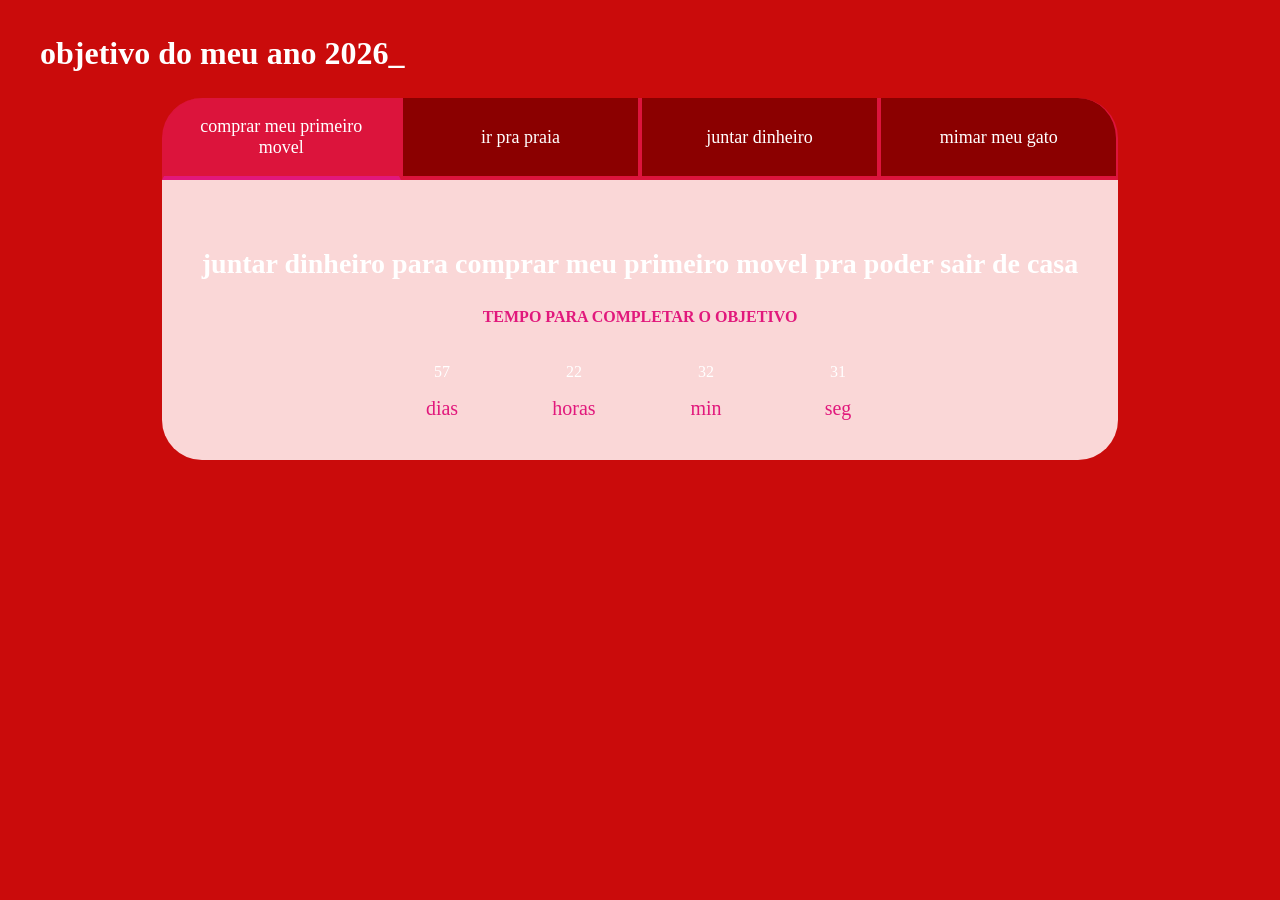
<file: index.html>
<!DOCTYPE html>
<html lang="pt-br">
<head>
    <meta charset="UTF-8">
    <meta name="viewport" content="width=device-width, initial-scale=1.0">
    <title>metas do meu ano 2026</title>
    <link rel="stylesheet" href="style.css">
</head>
<body>
    <section class="conteudo-principal">
        <h2 class="titulo-principal">objetivo do meu ano 2026<span>_</span></h2>

        <div class="conteudo">
            <div class="botoes">
                <button class="botao ativo">comprar meu primeiro movel</button>
                <button class="botao">ir pra praia</button>
                <button class="botao">juntar dinheiro</button>
                <button class="botao">mimar meu gato</button>
            </div>

            <div class="abas-textos">
                <div class="aba-conteudo ativo">
                    <h3 class="aba-conteudo-titulo-principal">juntar dinheiro para comprar meu primeiro movel pra poder sair de casa</h3>
                    <h4 class="aba-conteudo-titulo-secundario">tempo para completar o objetivo</h4>
                    <div class="contador">
                        <div class="contador-digito">
                            <p class="contador-digto-numero" id="dias0">0</p>
                            <p class="contador-digito-texto">dias</p>
                        </div>
                        <div class="contador-digito">
                            <p class="contador-digto-numero" id="horas0">0</p>
                            <p class="contador-digito-texto">horas</p>
                        </div>
                        <div class="contador-digito">
                            <p class="contador-digto-numero" id="min0">0</p>
                            <p class="contador-digito-texto">min</p>
                        </div>
                        <div class="contador-digito">
                            <p class="contador-digto-numero" id="seg0">0</p>
                            <p class="contador-digito-texto">seg</p>
                        </div>
                    </div>
                </div>

                <div class="aba-conteudo">
                    <h3 class="aba-conteudo-titulo-principal">conhecer a praia para saber se e bom ou ruim </h3>
                    <h4 class="aba-conteudo-titulo-secundario">tempo para completar o objetivo</h4>
                    <div class="contador">
                        <div class="contador-digito">
                            <p class="contador-digto-numero" id="dias1">0</p>
                            <p class="contador-digito-texto">dias</p>
                        </div>
                        <div class="contador-digito">
                            <p class="contador-digto-numero" id="horas1">0</p>
                            <p class="contador-digito-texto">horas</p>
                        </div>
                        <div class="contador-digito">
                            <p class="contador-digito-numero" id="min1">0</p>
                            <p class="contador-digito-texto">min</p>
                        </div>
                        <div class="contador-digito">
                            <p class="contador-digto-numero" id="seg1">0</p>
                            <p class="contador-digito-texto">seg</p>
                        </div>
                    </div>
                </div> 

                <div class="aba-conteudo">
                    <h3 class="aba-conteudo-titulo-principal">trabalhar o quanto for preciso para juntar dinheiro</h3>
                    <h4 class="aba-conteudo-titulo-secundario">tempo para completar o objetivo</h4>
                    <div class="contador">
                        <div class="contador-digito">
                            <p class="contador-digto-numero" id="dias2">0</p>
                            <p class="contador-digito-texto">dias</p>
                        </div>
                        <div class="contador-digito">
                            <p class="contador-digto-numero" id="horas2">0</p>
                            <p class="contador-digito-texto">horas</p>
                        </div>
                        <div class="contador-digito">
                            <p class="contador-digto-numero" id="min2">0</p>
                            <p class="contador-digito-texto">min</p>
                        </div>
                        <div class="contador-digito">
                            <p class="contador-digto-numero" id="seg2">0</p>
                            <p class="contador-digito-texto">seg</p>
                        </div>
                    </div>
                </div>

                <div class="aba-conteudo">
                    <h3 class="aba-conteudo-titulo-principal">comprar bastante comidas e brinquedos pro meu filho felino</h3>
                    <h4 class="aba-conteudo-titulo-secundario">tempo para completar o objetivo</h4>
                    <div class="contador">
                        <div class="contador-digito">
                            <p class="contador-digto-numero" id="dias3">0</p>
                            <p class="contador-digito-texto">dias</p>
                        </div>
                        <div class="contador-digito">
                            <p class="contador-digto-numero" id="horas3">0</p>
                            <p class="contador-digito-texto">horas</p>
                        </div>
                        <div class="contador-digito">
                            <p class="contador-digto-numero" id="min3">0</p>
                            <p class="contador-digito-texto">min</p>
                        </div>
                        <div class="contador-digito">
                            <p class="contador-digto-numero" id="seg3">0</p>
                            <p class="contador-digito-texto">seg</p>
                        </div>
                    </div>
                </div>
            </div>  
        </div>
    </section>
    <script src="main.js"></script>
</body>
</html>
</file>
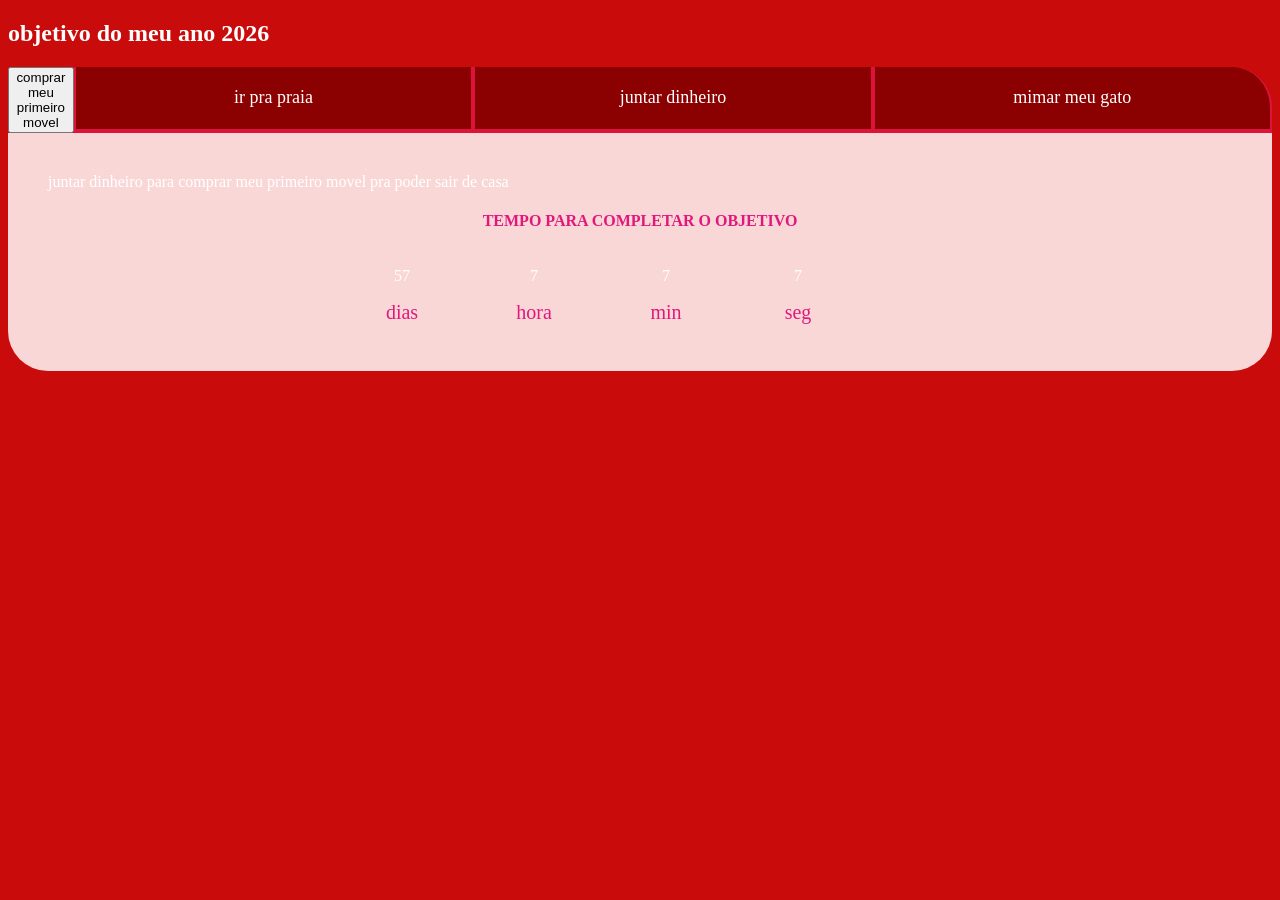
<file: script.html>
<!DOCTYPE html>
<html lang="pt-br">
    <head>
        <meta charset="UTF-8">
        <meta meta="viewport" content="widt=device-width, initial-scale=1.0">
        <title>metas do meu ano 2026</title>
        <link rel="stylesheet" href="style.css">
    
    </head>

    <body>
<section class="conteudo principal">
    <h2 class="titulo principal">objetivo do meu ano 2026</h2>
    <div class="conteudo">
        <div class="botoes">
            <button class="botao-ativo">comprar meu primeiro movel</button>
            <button class="botao">ir pra praia</button>
            <button class="botao">juntar dinheiro</button>
            <button class="botao">mimar meu gato</button>
        </div>
    <div class="abas-textos">
    <div class="aba-conteudo ativo"
        <h3 class="aba-conteudo-titulo=principal">juntar dinheiro para comprar meu primeiro movel pra poder sair de casa</h3>
        <h4 class="aba-conteudo-titulo-secundario">tempo para completar o objetivo</h4>
    <div class="contador">
        <div class="contador-digito">
            <p class="contador-digto-numero" id="dias0">7</p>
            <p class="contador-digito-texto">dias</p>
        </div>
         <div class="contador-digito">
            <p class="contador-digto-numero" id="hora0">7</p>
            <p class="contador-digito-texto">hora</p>
        </div>
         <div class="contador-digito">
            <p class="contador-digto-numero" id="min0">7</p>
            <p class="contador-digito-texto">min</p>
        </div>
         <div class="contador-digito">
            <p class="contador-digto-numero" id="seg0">7</p>
            <p class="contador-digito-texto">seg</p>
        
            </div>
         <div class="abas-textos">
    <div class="aba-conteudo"
        <h3 class="aba-conteudo-titulo=principal">conhecer a praia para saber se e bom ou ruim </h3>
        <h4 class="aba-conteudo-titulo-secundario">tempo para completar o objetivo</h4>
    <div class="contador">
        <div class="contador-digito">
            <p class="contador-digto-numero" id="dias0">7</p>
            <p class="contador-digito-texto">dias</p>
        </div>
         <div class="contador-digito">
            <p class="contador-digto-numero" id="hora0">7</p>
            <p class="contador-digito-texto">hora</p>
        </div>
         <div class="contador-digito">
            <p class="contador-digto-numero" id="min0">7</p>
            <p class="contador-digito-texto">min</p>
        </div>
         <div class="contador-digito">
            <p class="contador-digto-numero" id="seg0">7</p>
            <p class="contador-digito-texto">seg</p>
         </div>
         </div>
         <div class="abas-textos">
    <div class="aba-conteudo"
        <h3 class="aba-conteudo-titulo=principal">trabalhar o quanto for preciso para juntar dinheiro</h3>
        <h4 class="aba-conteudo-titulo-secundario">tempo para completar o objetivo</h4>
    <div class="contador">
        <div class="contador-digito">
            <p class="contador-digto-numero" id="dias0">7</p>
            <p class="contador-digito-texto">dias</p>
        </div>
         <div class="contador-digito">
            <p class="contador-digto-numero" id="hora0">7</p>
            <p class="contador-digito-texto">hora</p>
        </div>
         <div class="contador-digito">
            <p class="contador-digto-numero" id="min0">7</p>
            <p class="contador-digito-texto">min</p>
        </div>
         <div class="contador-digito">
            <p class="contador-digto-numero" id="seg0">7</p>
            <p class="contador-digito-texto">seg</p>
           </div>
            </div>
         <div class="abas-textos">
    <div class="aba-conteudo"
        <h3 class="aba-conteudo-titulo=principal">comprar  bastante comidas e brinquedos pro meu filho felino</h3>
        <h4 class="aba-conteudo-titulo-secundario">tempo para completar o objetivo</h4>
    <div class="contador">
        <div class="contador-digito">
            <p class="contador-digto-numero" id="dias0">7</p>
            <p class="contador-digito-texto">dias</p>
        </div>
         <div class="contador-digito">
            <p class="contador-digto-numero" id="hora0">7</p>
            <p class="contador-digito-texto">hora</p>
        </div>
         <div class="contador-digito">
            <p class="contador-digto-numero" id="min0">7</p>
            <p class="contador-digito-texto">min</p>
        </div>
         <div class="contador-digito">
            <p class="contador-digto-numero" id="seg0">7</p>
            <p class="contador-digito-texto">seg</p>

           
        </div>
      </div>
      <script src="main.js"></script>
    </div>
</section>

    </body>
</html>
</file>
<file: style.css>
@import url('https://fonts.googleapis.com/css2?family=Chakra+Petch:wght@400;700&display=swap');

:root {
   --cor-de-fundo: #ca0b0b;
   --grifar: #E1187C;
   --branco: #ffffff;
   --botao-ativo: #DC143C;
   --botao-inativo: #8B0000;
   --texto-fundo: #fad7d7;
}

body {
   background-color: var(--cor-de-fundo);
   color: var(--branco);
   font-family: Cambria, Cochin, Georgia, Times, 'Times New Roman', serif;
}

.conteudo-principal {
   display: flex;
   flex-direction: column;
   justify-content: center;
   align-items: center;
   max-width: 1200px;
   width: 100%;
   margin: 0 auto;
}  

.titulo-principal {
   text-align: left;
   width: 100%;
   font-size: 32px;
}

.botoes {
   display: flex;
}

.botao {
   font-family: 'Times New Roman', Times, serif;
   background-color: var(--botao-inativo);
   color: var(--branco);
   display: flex;
   justify-content: center;
   padding: 1em;
   font-size: 18px;
   align-items: center;
   width: 100%;
   border-bottom: 4px solid var(--botao-ativo);
   border-left: 2px solid var(--botao-ativo);
   border-right: 2px solid var(--botao-ativo);
   border-top: none;
   cursor: pointer;
}

.botao:first-child {
   border-radius: 40px 40px 0 0;
}

/* Correção aqui: de .botao-ativo para .botao.ativo */
.botao.ativo {
   background-color: var(--botao-ativo);
   border-bottom: 4px solid var(--grifar);
}

.abas-textos {
   background-color: var(--texto-fundo);
   padding: 40px;
   border-radius: 0 0 40px 40px;
}

.aba-conteudo {
   display: none;
}

.aba-conteudo.ativo {
   display: block;
}

.aba-conteudo-titulo-principal {
   font-size: 28px;
   text-align: center;
}

.aba-conteudo-titulo-secundario {
   text-align: center;
   color: var(--grifar);
   text-transform: uppercase;
}

.contador {
   display: flex;
   justify-content: center;
   flex-wrap: wrap;
}

.contador-digito {
   padding: 0 16px;
   text-align: center;
   min-width: 100px;
}

.contador-digito-numero {
   font-size: 80px;
   margin: 0;
}

.contador-digito-texto {
   color: var(--grifar);
   font-size: 20px;
   margin: 0;
}

@media screen and (min-width: 768px) {
   .botao {
       display: flex;
   }
   .botao:first-child {
       border-radius: 40px 0 0 0;
   }
   .botao:last-child {
       border-radius: 0 40px 0 0;
   } 
}
</file>
